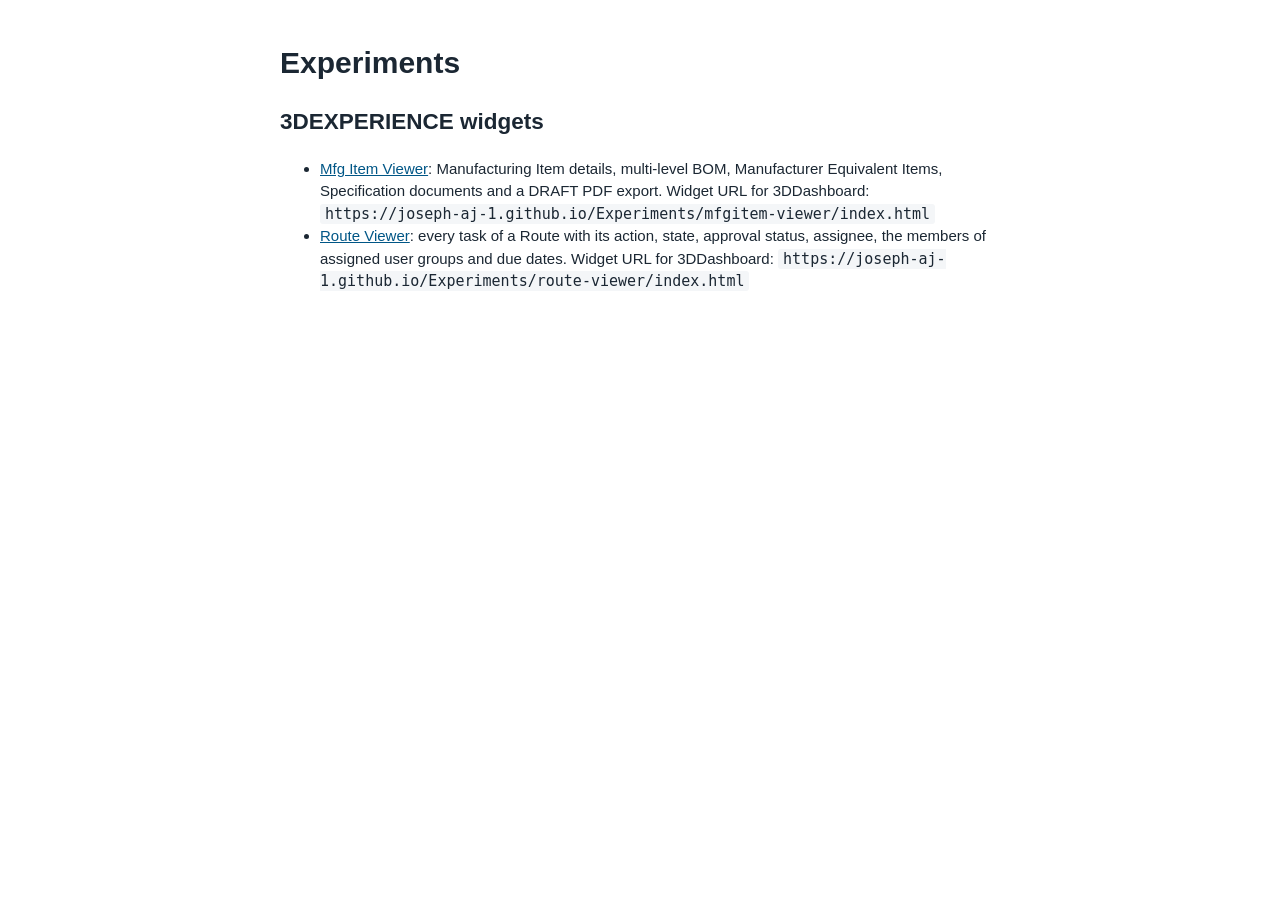
<file: index.html>
<!doctype html>
<html lang="en">
<head>
  <meta charset="utf-8" />
  <meta name="viewport" content="width=device-width, initial-scale=1" />
  <title>Experiments</title>
  <style>
    body { font: 15px/1.5 Arial, Helvetica, sans-serif; color: #1b2733; background: #fff; max-width: 720px; margin: 40px auto; padding: 0 16px; }
    code { background: #f4f6f8; padding: 1px 5px; border-radius: 3px; }
    a { color: #005686; }
  </style>
</head>
<body>
  <h1>Experiments</h1>
  <h2>3DEXPERIENCE widgets</h2>
  <ul>
    <li>
      <a href="mfgitem-viewer/">Mfg Item Viewer</a>: Manufacturing Item details, multi-level BOM,
      Manufacturer Equivalent Items, Specification documents and a DRAFT PDF export.
      Widget URL for 3DDashboard: <code>https://joseph-aj-1.github.io/Experiments/mfgitem-viewer/index.html</code>
    </li>
    <li>
      <a href="route-viewer/">Route Viewer</a>: every task of a Route with its action, state, approval status,
      assignee, the members of assigned user groups and due dates.
      Widget URL for 3DDashboard: <code>https://joseph-aj-1.github.io/Experiments/route-viewer/index.html</code>
    </li>
  </ul>
</body>
</html>
</file>
